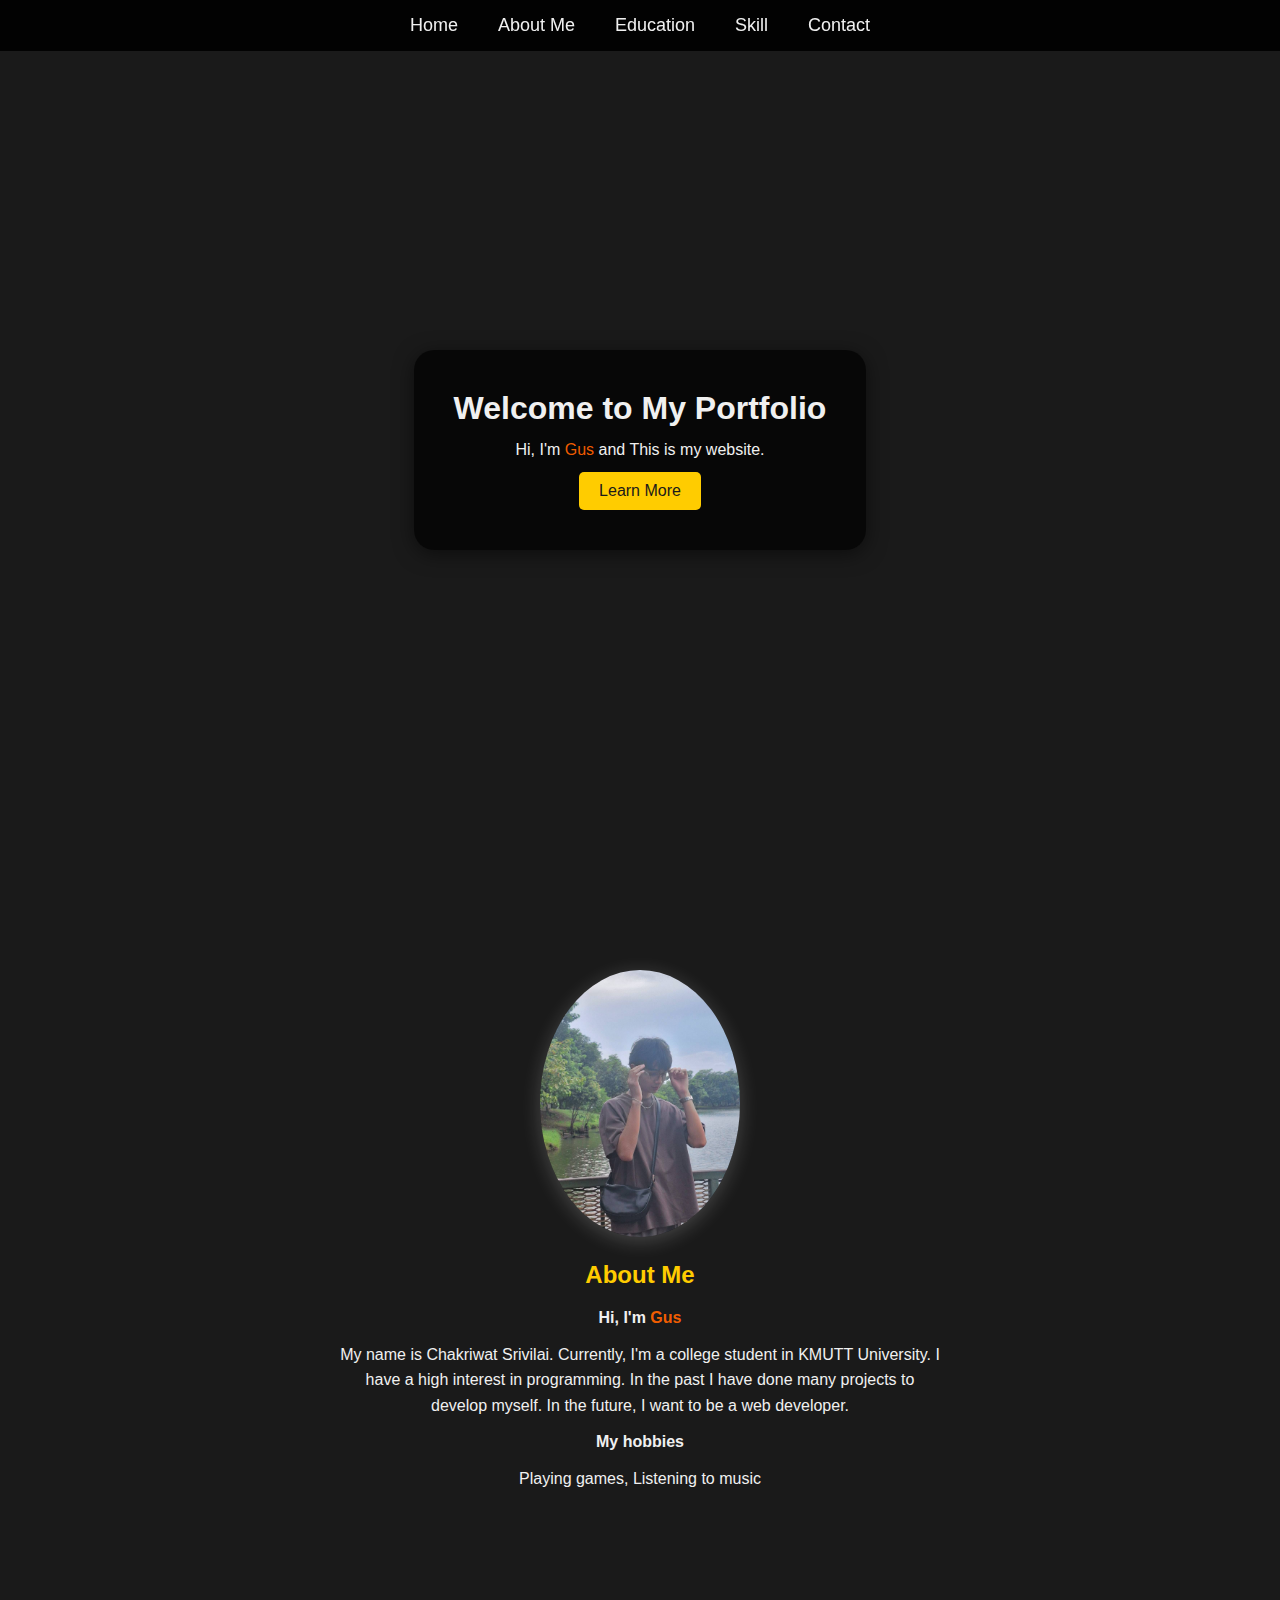
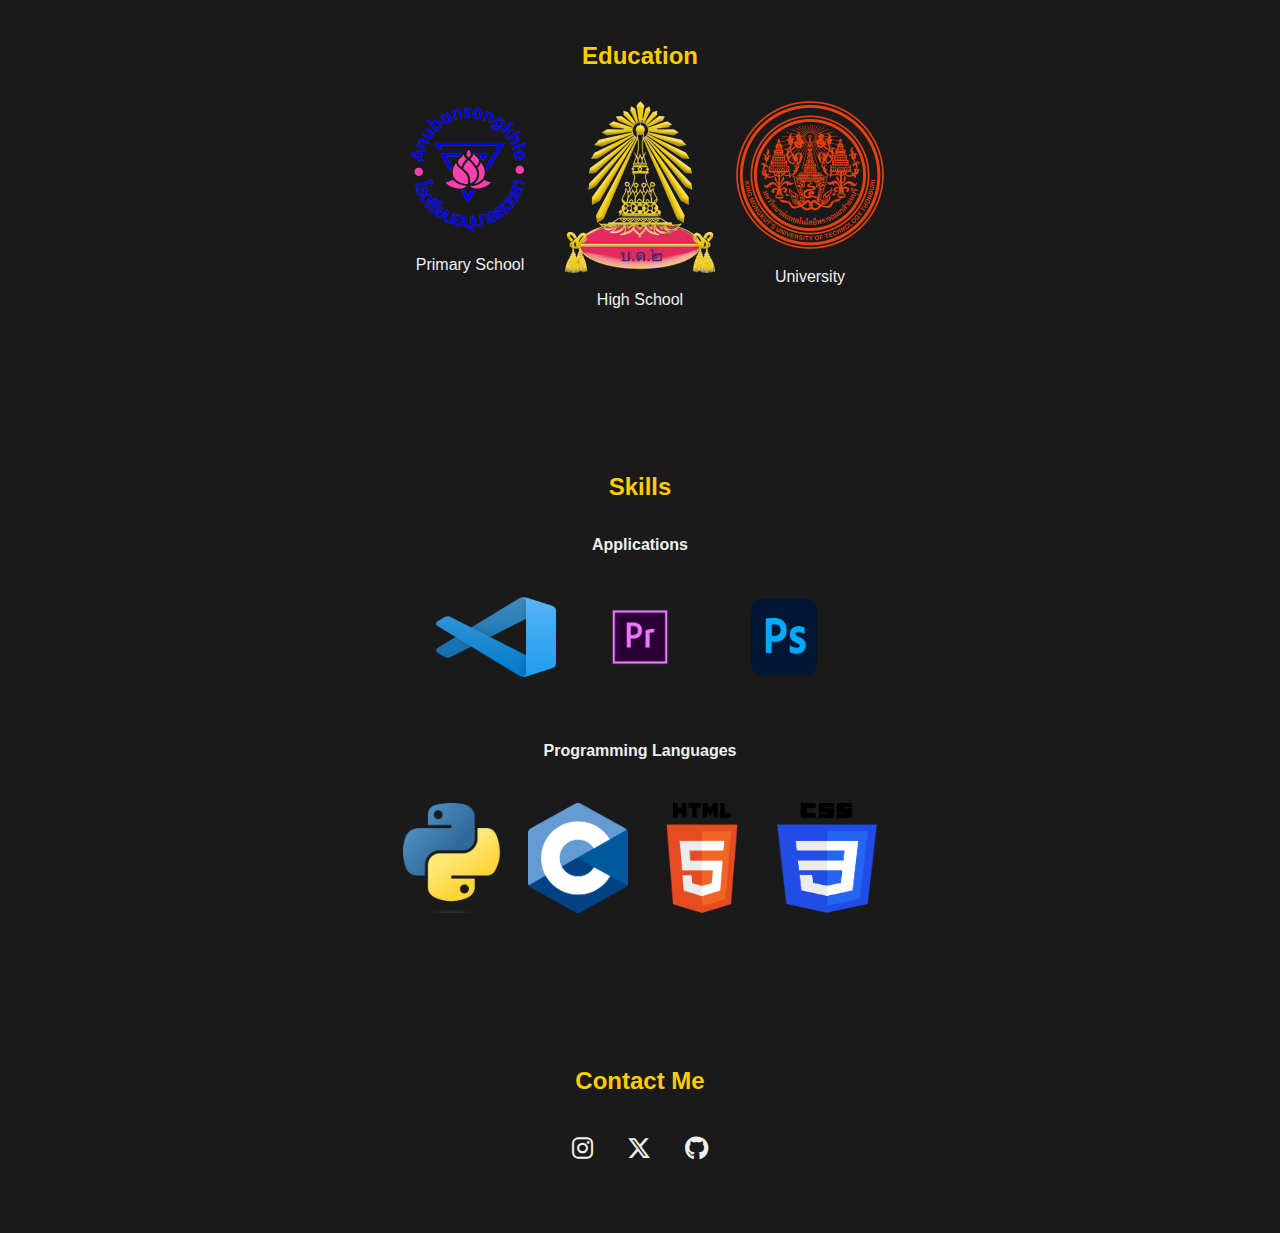
<file: index.html>
<!DOCTYPE html>
<html lang="en">
<head>
    <meta charset="UTF-8">
    <meta name="viewport" content="width=device-width, initial-scale=1.0">
    <link rel="stylesheet" href="https://cdnjs.cloudflare.com/ajax/libs/font-awesome/6.5.2/css/all.min.css">
    <link rel="stylesheet" href="styles.css">
    <title>Portfolio</title>
</head>
<body>
    <nav class="navbar">
        <ul>
            <li><a href="#home">Home</a></li>
            <li><a href="#aboutme">About Me</a></li>
            <li><a href="#education">Education</a></li>
            <li><a href="#skill">Skill</a></li>
            <li><a href="#contact">Contact</a></li>
        </ul>
    </nav>

    <section id="home" class="homesection">
        <div class="homecontent">
            <h1>Welcome to My Portfolio</h1>
            <p>Hi, I'm <span>Gus</span> and This is my website.</p>
            <a href="#aboutme" class="cta-button">Learn More</a>
        </div>
    </section>

    <section id="aboutme" class="section">
        <div class="my-pic">
            <img src="img/me.jpg" alt="Gus" />
        </div>

        <div class="abtcontent">
            <h2>About Me</h2>
            <h4>Hi, I'm <span>Gus</span></h4>
            <p>My name is Chakriwat Srivilai. Currently, I'm a college student in KMUTT University.
                I have a high interest in programming. In the past I have done many projects to develop myself.
                In the future, I want to be a web developer.</p>
            <h4>My hobbies</h4>
            <p>Playing games, Listening to music</p>
        </div>
    </section>

    <section id="education" class="section">
        <h2>Education</h2>
        <div class="educontent">
            <div class="edu-item">
                <img src="img/anb.png" alt="Primary School" />
                <p>Primary School</p>
            </div>
            <div class="edu-item">
                <img src="img/bd2.png" alt="High School" />
                <p>High School</p>
            </div>
            <div class="edu-item">
                <img src="img/uni.png" alt="University" />
                <p>University</p>
            </div>
        </div>
    </section>
    
    <section id="skill" class="section">
        <h2>Skills</h2>
        <h4>Applications</h4><br>
        <div class="appcontent">
            <img src="img/vsc.png" alt="VS Code" />
            <img src="img/pr.png" alt="Photoshop" />
            <img src="img/ps.png" alt="Premiere Pro" />
        </div><br>
        <h4><br>Programming Languages</h4><br>
        <div class="cpcontent">
            <img src="img/python.png" alt="Python" />
            <img src="img/c.png" alt="C Language" />
            <img src="img/html.png" alt="HTML" />
            <img class="css" src="img/css-logo.png" alt="CSS" />
        </div>
    </section>

    <section id="contact" class="section">
        <h2>Contact Me</h2>
        <div class="social-icon">
            <a href="https://www.instagram.com/xgusgusx_/"><i class="fa-brands fa-instagram"></i></a>
            <a href="https://x.com/Novel_sx"><i class="fa-brands fa-x-twitter"></i></a>
            <a href="https://github.com/GusGusxz"><i class="fa-brands fa-github"></i></a>
        </div>
    </section>

    <script src="script.js"></script>
</body>
</html>
</file>
<file: styles.css>
* {
    margin: 0;
    padding: 0;
    box-sizing: border-box;
}

body {
    font-family: 'Arial', sans-serif;
    background-color: #1a1a1a;
    color: #f0f0f0;
}

.navbar {
    position: fixed;
    width: 100%;
    background-color: rgba(0, 0, 0, 0.9);
    padding: 15px 0;
    z-index: 1000;
}

.navbar ul {
    list-style-type: none;
    display: flex;
    justify-content: center;
}

.navbar li {
    margin: 0 20px;
}

.navbar a {
    color: #f0f0f0;
    text-decoration: none;
    font-size: 18px;
    transition: color 0.3s;
}

.navbar a:hover {
    color: #ffcc00;
}

.homecontent {
    background-color: rgba(0, 0, 0, 0.7);
    padding: 40px;
    border-radius: 20px;
    box-shadow: 0 4px 20px rgba(0, 0, 0, 0.5);
}

.cta-button {
    display: inline-block;
    background-color: #ffcc00;
    color: #1a1a1a;
    padding: 10px 20px;
    text-decoration: none;
    border-radius: 5px;
    transition: background-color 0.3s;
}

.cta-button:hover {
    background-color: #e6b800;
}
.homesection{
    height: 100vh;
    display: flex;
    justify-content: center;
    align-items: center;
    flex-direction: column;
    text-align: center;
}
.section {
    height: auto;
    padding: 70px 20px;
    display: flex;
    justify-content: center;
    align-items: center;
    flex-direction: column;
    text-align: center;
}

.my-pic img {
    border-radius: 50%;
    box-shadow: 0 4px 20px rgba(255, 255, 255, 0.2);
    width: 200px;
    height: auto;
    margin-bottom: 20px;
}

span{
    color:rgba(255, 98, 0, 0.966)
}

.educontent, .skillcontent {
    display: flex;
    justify-content: center;
    flex-wrap: wrap;
}

.edu-item {
    margin: 10px;
    text-align: center;
}

.edu-item img {
    width: 150px;
    height: auto;
}

.appcontent img {
    width: 120px;
    height: 80px;
    margin: 10px;
}

.cpcontent img {
    width: 100px;
    height: 110px;
    margin: 10px;
}
.social-icon {
    margin-top: 20px;
}

.social-icon a {
    margin: 0 15px;
    color: #f0f0f0;
    font-size: 24px;
    transition: color 0.3s;
}

.social-icon a:hover {
    color: #ffcc00;
}

h2 {
    color: #ffcc00;
    margin-bottom: 20px;
}

h4 {
    margin: 15px 0;
}

p {
    max-width: 600px;
    line-height: 1.6;
    margin: 10px auto;
}
</file>
